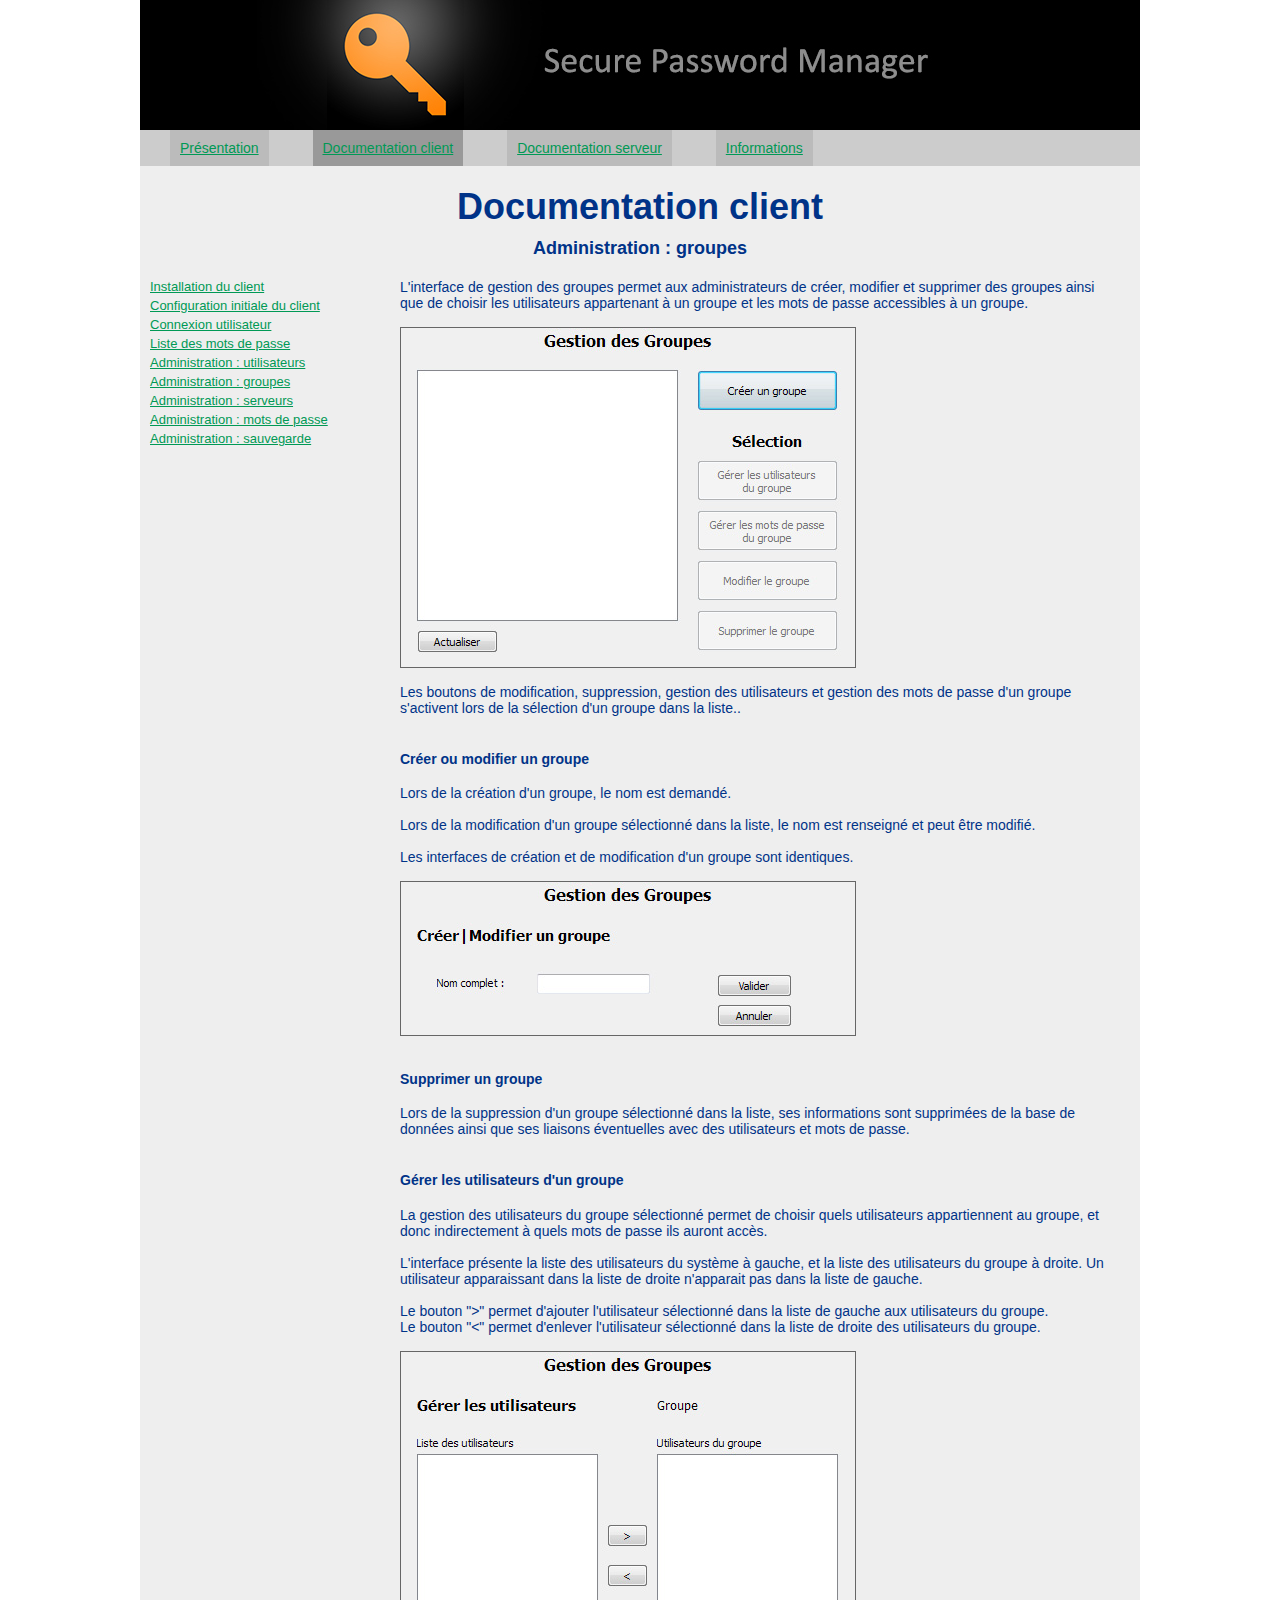
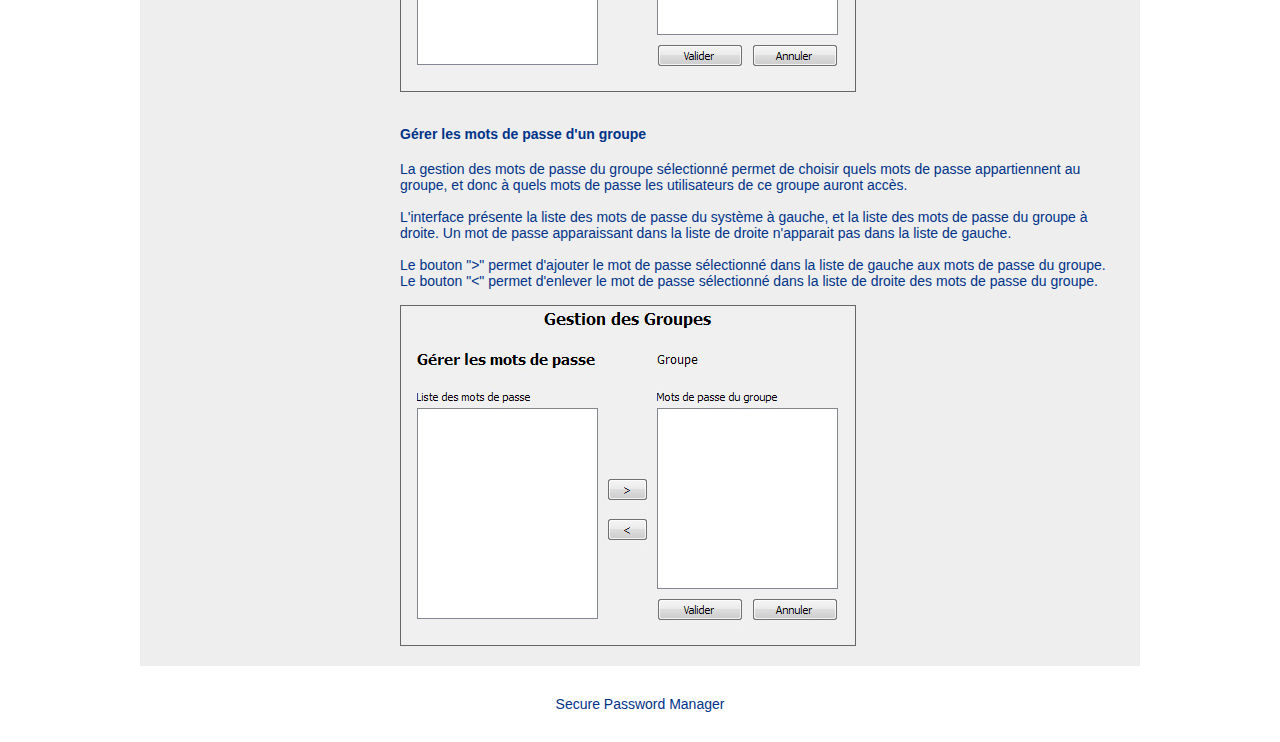
<file: CD PROJET/Documentation/client_admin_groupes.html>
<!DOCTYPE html PUBLIC "-//W3C//DTD XHTML 1.0 Transitional//EN" "http://www.w3.org/TR/xhtml1/DTD/xhtml1-transitional.dtd">
<html>
<head>
	<title>Secure Password Manager</title>
	<meta http-equiv="content-type" content="text/html; charset=utf-8">
	<link rel="stylesheet" type="text/css" href="style.css">
</head>
<body>

<div id="page">
	<div id="bandeau">
	</div>
	<div id="menu">
		<div class="menu_element"><a href="index.html">Présentation</a></div>
		<div class="menu_element menu_element_actif"><a href="client.html">Documentation client</a></div>
		<div class="menu_element"><a href="serveur.html">Documentation serveur</a></div>
		<div class="menu_element"><a href="informations.html">Informations</a></div>
	</div>
	<div id="page_contenu">
		<h2 id="page_titre">Documentation client</h2>
		<h3 id="page_soustitre">Administration : groupes</h3>
		<div id="menu_gauche">
			<div class="menu_element"><a href="client_installation.html" target="_self">Installation du client</a></div>
			<div class="menu_element"><a href="client_configuration.html" target="_self">Configuration initiale du client</a></div>
			<div class="menu_element"><a href="client_connexion.html" target="_self">Connexion utilisateur</a></div>
			<div class="menu_element"><a href="client_motsdepasse.html" target="_self">Liste des mots de passe</a></div>
			<div class="menu_element"><a href="client_admin_utilisateurs.html" target="_self">Administration : utilisateurs</a></div>
			<div class="menu_element"><a href="client_admin_groupes.html" target="_self">Administration : groupes</a></div>
			<div class="menu_element"><a href="client_admin_serveurs.html" target="_self">Administration : serveurs</a></div>
			<div class="menu_element"><a href="client_admin_motsdepasse.html" target="_self">Administration : mots de passe</a></div>
			<div class="menu_element"><a href="client_admin_sauvegarde.html" target="_self">Administration : sauvegarde</a></div>
		</div>
		<div class="contenu" id="contenu_droite">
			L'interface de gestion des groupes permet aux administrateurs de créer, modifier et supprimer des groupes ainsi que de choisir les utilisateurs appartenant à un groupe et les mots de passe accessibles à un groupe.<br /><br />
			<img src="images/client_admin_groupes1.jpg" /><br /><br />
			Les boutons de modification, suppression, gestion des utilisateurs et gestion des mots de passe d'un groupe s'activent lors de la sélection d'un groupe dans la liste..<br /><br />
			<h4>Créer ou modifier un groupe</h4>
			Lors de la création d'un groupe, le nom est demandé.<br /><br />
			Lors de la modification d'un groupe sélectionné dans la liste, le nom est renseigné et peut être modifié.<br /><br />
			Les interfaces de création et de modification d'un groupe sont identiques.<br /><br />
			<img src="images/client_admin_groupes2.jpg" /><br /><br />
			<h4>Supprimer un groupe</h4>
			Lors de la suppression d'un groupe sélectionné dans la liste, ses informations sont supprimées de la base de données ainsi que ses liaisons éventuelles avec des utilisateurs et mots de passe.<br /><br />
			<h4>Gérer les utilisateurs d'un groupe</h4>
			La gestion des utilisateurs du groupe sélectionné permet de choisir quels utilisateurs appartiennent au groupe, et donc indirectement à quels mots de passe ils auront accès.<br /><br />
			L'interface présente la liste des utilisateurs du système à gauche, et la liste des utilisateurs du groupe à droite. Un utilisateur apparaissant dans la liste de droite n'apparait pas dans la liste de gauche.<br /><br />
			Le bouton ">" permet d'ajouter l'utilisateur sélectionné dans la liste de gauche aux utilisateurs du groupe.<br />
			Le bouton "<" permet d'enlever l'utilisateur sélectionné dans la liste de droite des utilisateurs du groupe.<br /><br />
			<img src="images/client_admin_groupes3.jpg" /><br /><br />
			<h4>Gérer les mots de passe d'un groupe</h4>
			La gestion des mots de passe du groupe sélectionné permet de choisir quels mots de passe appartiennent au groupe, et donc à quels mots de passe les utilisateurs de ce groupe auront accès.<br /><br />
			L'interface présente la liste des mots de passe du système à gauche, et la liste des mots de passe du groupe à droite. Un mot de passe apparaissant dans la liste de droite n'apparait pas dans la liste de gauche.<br /><br />
			Le bouton ">" permet d'ajouter le mot de passe sélectionné dans la liste de gauche aux mots de passe du groupe.<br />
			Le bouton "<" permet d'enlever le mot de passe sélectionné dans la liste de droite des mots de passe du groupe.<br /><br />
			<img src="images/client_admin_groupes4.jpg" />
		</div>
		</div>
	</div>
	<div style="margin:30px" align="center">Secure Password Manager</div>
</div>

</body>
</html>
</file>
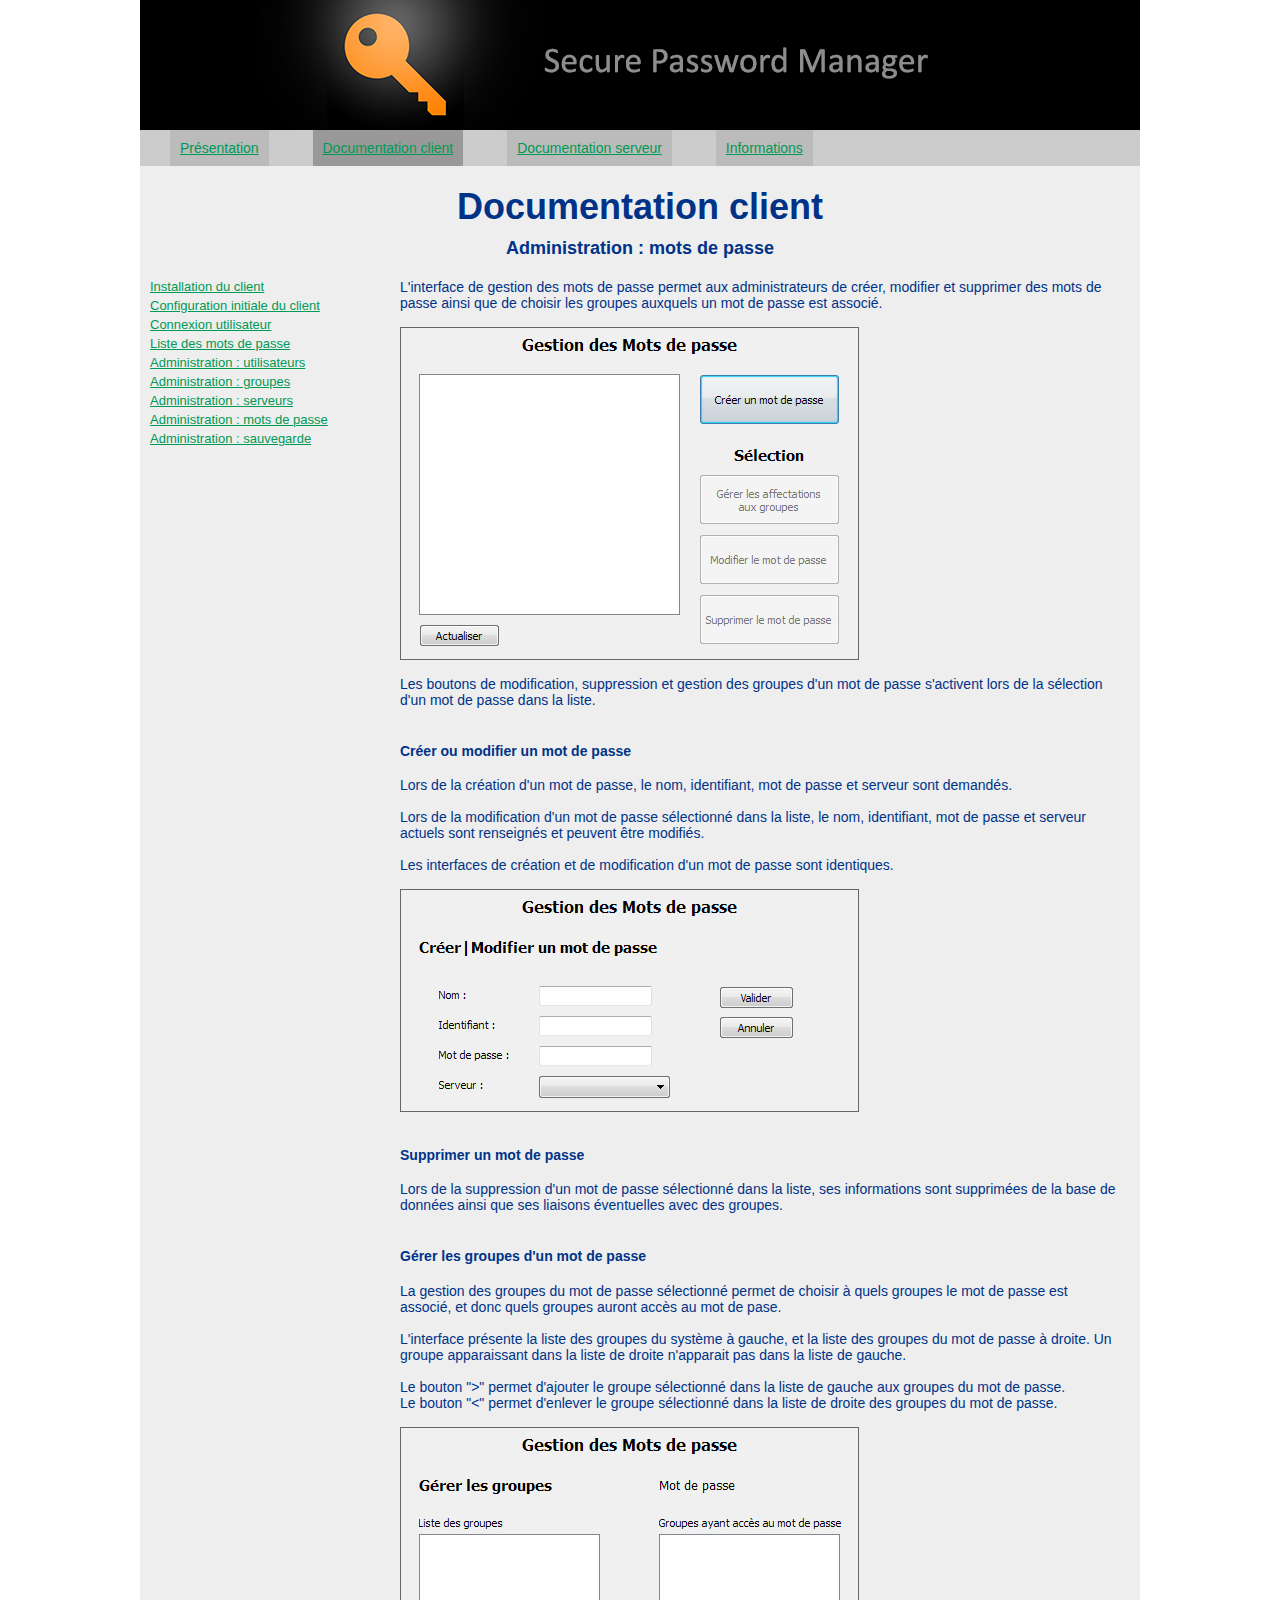
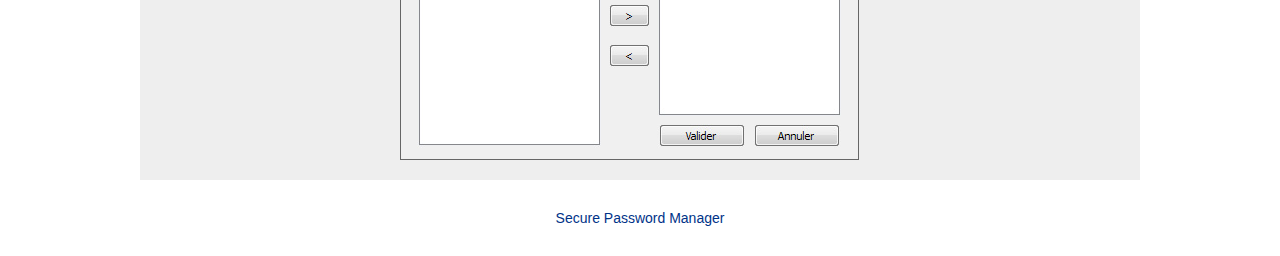
<file: CD PROJET/Documentation/client_admin_motsdepasse.html>
<!DOCTYPE html PUBLIC "-//W3C//DTD XHTML 1.0 Transitional//EN" "http://www.w3.org/TR/xhtml1/DTD/xhtml1-transitional.dtd">
<html>
<head>
	<title>Secure Password Manager</title>
	<meta http-equiv="content-type" content="text/html; charset=utf-8">
	<link rel="stylesheet" type="text/css" href="style.css">
</head>
<body>

<div id="page">
	<div id="bandeau">
	</div>
	<div id="menu">
		<div class="menu_element"><a href="index.html">Présentation</a></div>
		<div class="menu_element menu_element_actif"><a href="client.html">Documentation client</a></div>
		<div class="menu_element"><a href="serveur.html">Documentation serveur</a></div>
		<div class="menu_element"><a href="informations.html">Informations</a></div>
	</div>
	<div id="page_contenu">
		<h2 id="page_titre">Documentation client</h2>
		<h3 id="page_soustitre">Administration : mots de passe</h3>
		<div id="menu_gauche">
			<div class="menu_element"><a href="client_installation.html" target="_self">Installation du client</a></div>
			<div class="menu_element"><a href="client_configuration.html" target="_self">Configuration initiale du client</a></div>
			<div class="menu_element"><a href="client_connexion.html" target="_self">Connexion utilisateur</a></div>
			<div class="menu_element"><a href="client_motsdepasse.html" target="_self">Liste des mots de passe</a></div>
			<div class="menu_element"><a href="client_admin_utilisateurs.html" target="_self">Administration : utilisateurs</a></div>
			<div class="menu_element"><a href="client_admin_groupes.html" target="_self">Administration : groupes</a></div>
			<div class="menu_element"><a href="client_admin_serveurs.html" target="_self">Administration : serveurs</a></div>
			<div class="menu_element"><a href="client_admin_motsdepasse.html" target="_self">Administration : mots de passe</a></div>
			<div class="menu_element"><a href="client_admin_sauvegarde.html" target="_self">Administration : sauvegarde</a></div>
		</div>
		<div class="contenu" id="contenu_droite">
			L'interface de gestion des mots de passe permet aux administrateurs de créer, modifier et supprimer des mots de passe ainsi que de choisir les groupes auxquels un mot de passe est associé.<br /><br />
			<img src="images/client_admin_motsdepasse1.jpg" /><br /><br />
			Les boutons de modification, suppression et gestion des groupes d'un mot de passe s'activent lors de la sélection d'un mot de passe dans la liste.<br /><br />
			<h4>Créer ou modifier un mot de passe</h4>
			Lors de la création d'un mot de passe, le nom, identifiant, mot de passe et serveur sont demandés.<br /><br />
			Lors de la modification d'un mot de passe sélectionné dans la liste, le nom, identifiant, mot de passe et serveur actuels sont renseignés et peuvent être modifiés.<br /><br />
			Les interfaces de création et de modification d'un mot de passe sont identiques.<br /><br />
			<img src="images/client_admin_motsdepasse2.jpg" /><br /><br />
			<h4>Supprimer un mot de passe</h4>
			Lors de la suppression d'un mot de passe sélectionné dans la liste, ses informations sont supprimées de la base de données ainsi que ses liaisons éventuelles avec des groupes.<br /><br />
			<h4>Gérer les groupes d'un mot de passe</h4>
			La gestion des groupes du mot de passe sélectionné permet de choisir à quels groupes le mot de passe est associé, et donc quels groupes auront accès au mot de pase.<br /><br />
			L'interface présente la liste des groupes du système à gauche, et la liste des groupes du mot de passe à droite. Un groupe apparaissant dans la liste de droite n'apparait pas dans la liste de gauche.<br /><br />
			Le bouton ">" permet d'ajouter le groupe sélectionné dans la liste de gauche aux groupes du mot de passe.<br />
			Le bouton "<" permet d'enlever le groupe sélectionné dans la liste de droite des groupes du mot de passe.<br /><br />
			<img src="images/client_admin_motsdepasse3.jpg" />
		</div>
		</div>
	</div>
	<div style="margin:30px" align="center">Secure Password Manager</div>
</div>

</body>
</html>
</file>
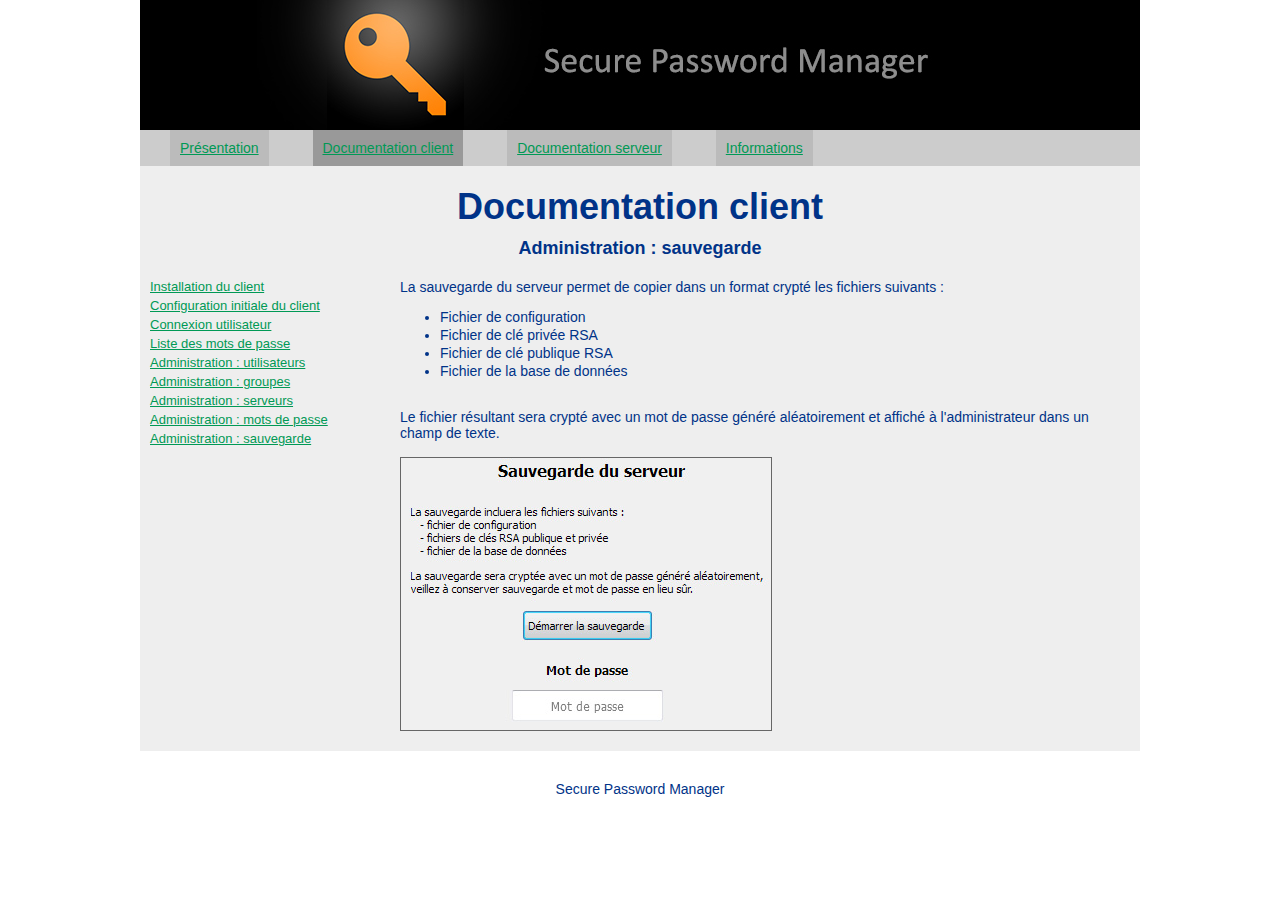
<file: CD PROJET/Documentation/client_admin_sauvegarde.html>
<!DOCTYPE html PUBLIC "-//W3C//DTD XHTML 1.0 Transitional//EN" "http://www.w3.org/TR/xhtml1/DTD/xhtml1-transitional.dtd">
<html>
<head>
	<title>Secure Password Manager</title>
	<meta http-equiv="content-type" content="text/html; charset=utf-8">
	<link rel="stylesheet" type="text/css" href="style.css">
</head>
<body>

<div id="page">
	<div id="bandeau">
	</div>
	<div id="menu">
		<div class="menu_element"><a href="index.html">Présentation</a></div>
		<div class="menu_element menu_element_actif"><a href="client.html">Documentation client</a></div>
		<div class="menu_element"><a href="serveur.html">Documentation serveur</a></div>
		<div class="menu_element"><a href="informations.html">Informations</a></div>
	</div>
	<div id="page_contenu">
		<h2 id="page_titre">Documentation client</h2>
		<h3 id="page_soustitre">Administration : sauvegarde</h3>
		<div id="menu_gauche">
			<div class="menu_element"><a href="client_installation.html" target="_self">Installation du client</a></div>
			<div class="menu_element"><a href="client_configuration.html" target="_self">Configuration initiale du client</a></div>
			<div class="menu_element"><a href="client_connexion.html" target="_self">Connexion utilisateur</a></div>
			<div class="menu_element"><a href="client_motsdepasse.html" target="_self">Liste des mots de passe</a></div>
			<div class="menu_element"><a href="client_admin_utilisateurs.html" target="_self">Administration : utilisateurs</a></div>
			<div class="menu_element"><a href="client_admin_groupes.html" target="_self">Administration : groupes</a></div>
			<div class="menu_element"><a href="client_admin_serveurs.html" target="_self">Administration : serveurs</a></div>
			<div class="menu_element"><a href="client_admin_motsdepasse.html" target="_self">Administration : mots de passe</a></div>
			<div class="menu_element"><a href="client_admin_sauvegarde.html" target="_self">Administration : sauvegarde</a></div>
		</div>
		<div class="contenu" id="contenu_droite">
			La sauvegarde du serveur permet de copier dans un format crypté les fichiers suivants :
			<ul>
				<li>Fichier de configuration</li>
				<li>Fichier de clé privée RSA</li>
				<li>Fichier de clé publique RSA</li>
				<li>Fichier de la base de données</li>
			</ul><br />
			Le fichier résultant sera crypté avec un mot de passe généré aléatoirement et affiché à l'administrateur dans un champ de texte.<br /><br />
			<img src="images/client_admin_sauvegarde.jpg" />
		</div>
		</div>
	</div>
	<div style="margin:30px" align="center">Secure Password Manager</div>
</div>

</body>
</html>
</file>
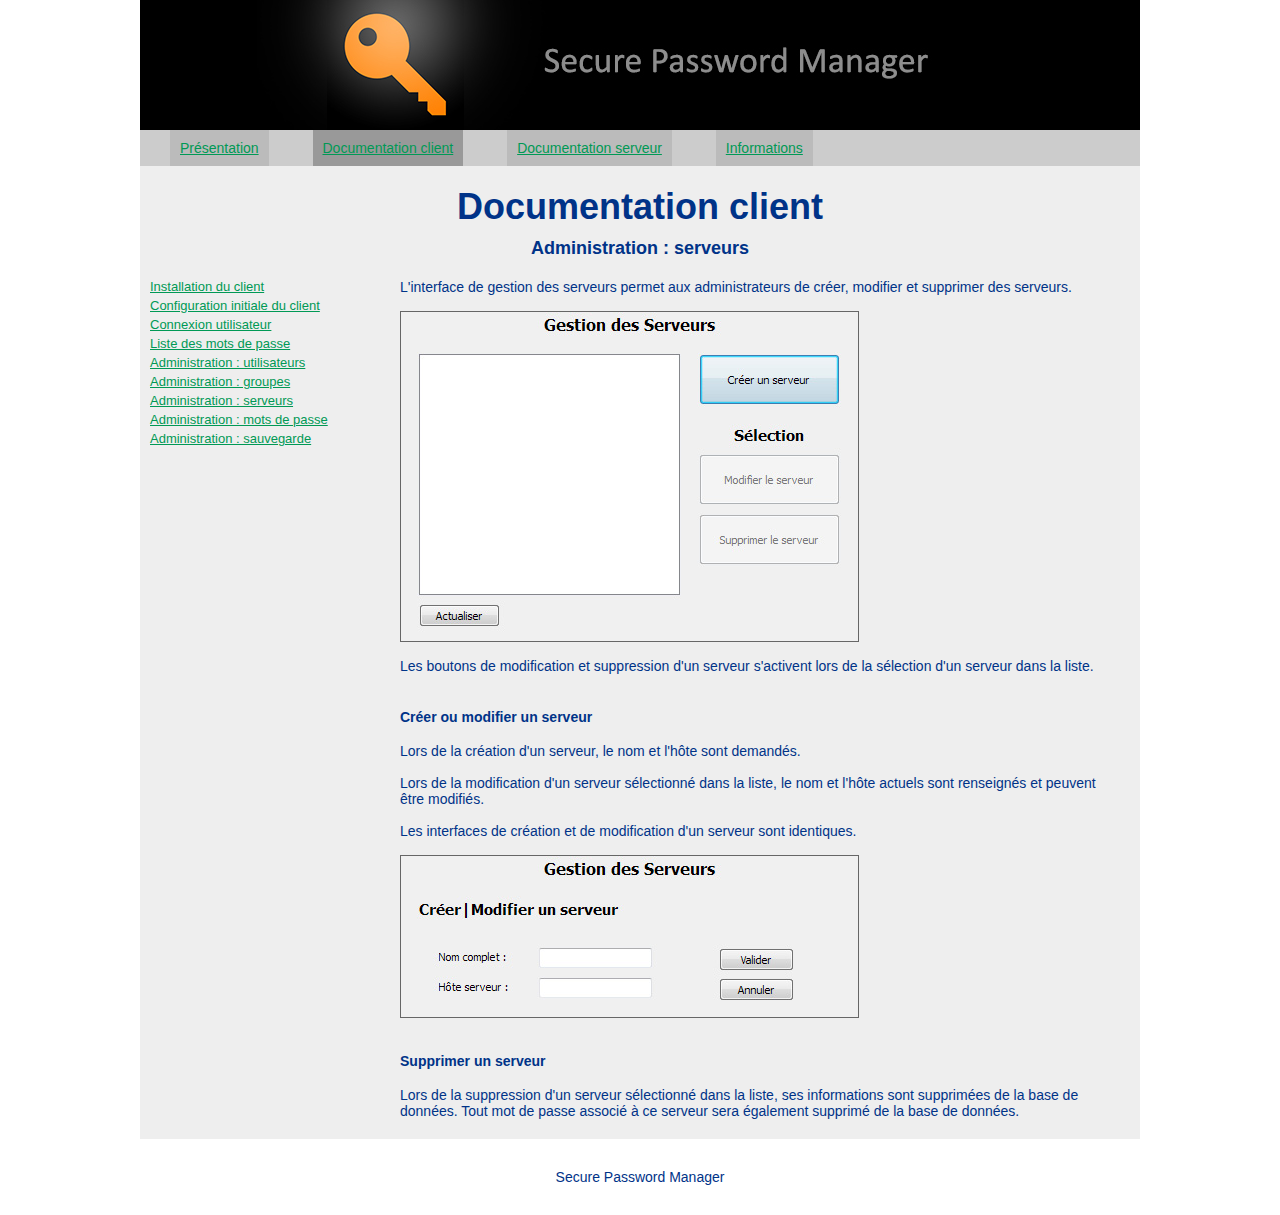
<file: CD PROJET/Documentation/client_admin_serveurs.html>
<!DOCTYPE html PUBLIC "-//W3C//DTD XHTML 1.0 Transitional//EN" "http://www.w3.org/TR/xhtml1/DTD/xhtml1-transitional.dtd">
<html>
<head>
	<title>Secure Password Manager</title>
	<meta http-equiv="content-type" content="text/html; charset=utf-8">
	<link rel="stylesheet" type="text/css" href="style.css">
</head>
<body>

<div id="page">
	<div id="bandeau">
	</div>
	<div id="menu">
		<div class="menu_element"><a href="index.html">Présentation</a></div>
		<div class="menu_element menu_element_actif"><a href="client.html">Documentation client</a></div>
		<div class="menu_element"><a href="serveur.html">Documentation serveur</a></div>
		<div class="menu_element"><a href="informations.html">Informations</a></div>
	</div>
	<div id="page_contenu">
		<h2 id="page_titre">Documentation client</h2>
		<h3 id="page_soustitre">Administration : serveurs</h3>
		<div id="menu_gauche">
			<div class="menu_element"><a href="client_installation.html" target="_self">Installation du client</a></div>
			<div class="menu_element"><a href="client_configuration.html" target="_self">Configuration initiale du client</a></div>
			<div class="menu_element"><a href="client_connexion.html" target="_self">Connexion utilisateur</a></div>
			<div class="menu_element"><a href="client_motsdepasse.html" target="_self">Liste des mots de passe</a></div>
			<div class="menu_element"><a href="client_admin_utilisateurs.html" target="_self">Administration : utilisateurs</a></div>
			<div class="menu_element"><a href="client_admin_groupes.html" target="_self">Administration : groupes</a></div>
			<div class="menu_element"><a href="client_admin_serveurs.html" target="_self">Administration : serveurs</a></div>
			<div class="menu_element"><a href="client_admin_motsdepasse.html" target="_self">Administration : mots de passe</a></div>
			<div class="menu_element"><a href="client_admin_sauvegarde.html" target="_self">Administration : sauvegarde</a></div>
		</div>
		<div class="contenu" id="contenu_droite">
			L'interface de gestion des serveurs permet aux administrateurs de créer, modifier et supprimer des serveurs.<br /><br />
			<img src="images/client_admin_serveurs1.jpg" /><br /><br />
			Les boutons de modification et suppression d'un serveur s'activent lors de la sélection d'un serveur dans la liste.<br /><br />
			<h4>Créer ou modifier un serveur</h4>
			Lors de la création d'un serveur, le nom et l'hôte sont demandés.<br /><br />
			Lors de la modification d'un serveur sélectionné dans la liste, le nom et l'hôte actuels sont renseignés et peuvent être modifiés.<br /><br />
			Les interfaces de création et de modification d'un serveur sont identiques.<br /><br />
			<img src="images/client_admin_serveurs2.jpg" /><br /><br />
			<h4>Supprimer un serveur</h4>
			Lors de la suppression d'un serveur sélectionné dans la liste, ses informations sont supprimées de la base de données. Tout mot de passe associé à ce serveur sera également supprimé de la base de données.
		</div>
		</div>
	</div>
	<div style="margin:30px" align="center">Secure Password Manager</div>
</div>

</body>
</html>
</file>
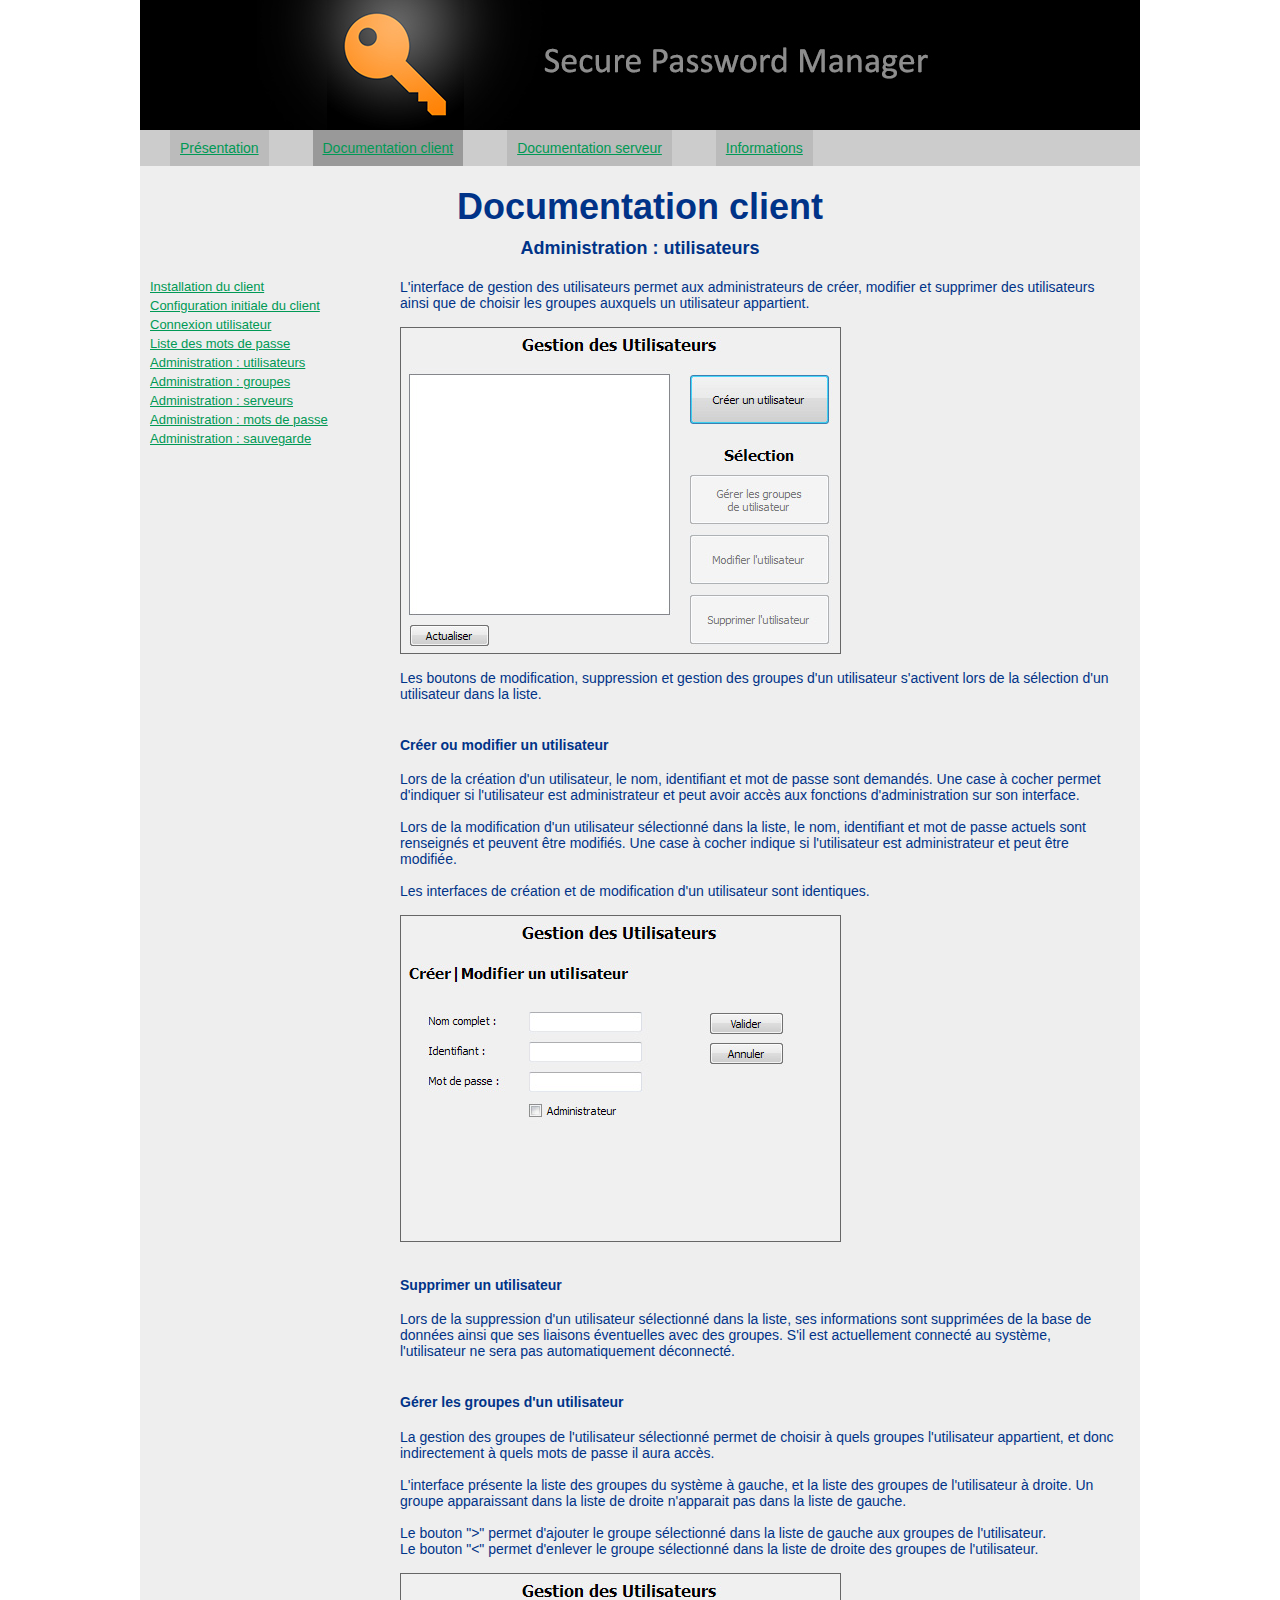
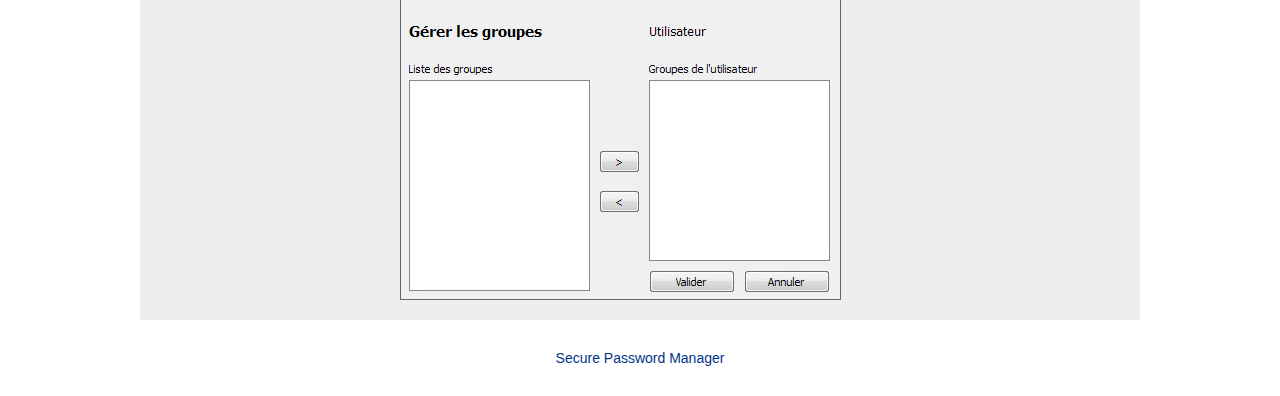
<file: CD PROJET/Documentation/client_admin_utilisateurs.html>
<!DOCTYPE html PUBLIC "-//W3C//DTD XHTML 1.0 Transitional//EN" "http://www.w3.org/TR/xhtml1/DTD/xhtml1-transitional.dtd">
<html>
<head>
	<title>Secure Password Manager</title>
	<meta http-equiv="content-type" content="text/html; charset=utf-8">
	<link rel="stylesheet" type="text/css" href="style.css">
</head>
<body>

<div id="page">
	<div id="bandeau">
	</div>
	<div id="menu">
		<div class="menu_element"><a href="index.html">Présentation</a></div>
		<div class="menu_element menu_element_actif"><a href="client.html">Documentation client</a></div>
		<div class="menu_element"><a href="serveur.html">Documentation serveur</a></div>
		<div class="menu_element"><a href="informations.html">Informations</a></div>
	</div>
	<div id="page_contenu">
		<h2 id="page_titre">Documentation client</h2>
		<h3 id="page_soustitre">Administration : utilisateurs</h3>
		<div id="menu_gauche">
			<div class="menu_element"><a href="client_installation.html" target="_self">Installation du client</a></div>
			<div class="menu_element"><a href="client_configuration.html" target="_self">Configuration initiale du client</a></div>
			<div class="menu_element"><a href="client_connexion.html" target="_self">Connexion utilisateur</a></div>
			<div class="menu_element"><a href="client_motsdepasse.html" target="_self">Liste des mots de passe</a></div>
			<div class="menu_element"><a href="client_admin_utilisateurs.html" target="_self">Administration : utilisateurs</a></div>
			<div class="menu_element"><a href="client_admin_groupes.html" target="_self">Administration : groupes</a></div>
			<div class="menu_element"><a href="client_admin_serveurs.html" target="_self">Administration : serveurs</a></div>
			<div class="menu_element"><a href="client_admin_motsdepasse.html" target="_self">Administration : mots de passe</a></div>
			<div class="menu_element"><a href="client_admin_sauvegarde.html" target="_self">Administration : sauvegarde</a></div>
		</div>
		<div class="contenu" id="contenu_droite">
			L'interface de gestion des utilisateurs permet aux administrateurs de créer, modifier et supprimer des utilisateurs ainsi que de choisir les groupes auxquels un utilisateur appartient.<br /><br />
			<img src="images/client_admin_utilisateurs1.jpg" /><br /><br />
			Les boutons de modification, suppression et gestion des groupes d'un utilisateur s'activent lors de la sélection d'un utilisateur dans la liste.<br /><br />
			<h4>Créer ou modifier un utilisateur</h4>
			Lors de la création d'un utilisateur, le nom, identifiant et mot de passe sont demandés. Une case à cocher permet d'indiquer si l'utilisateur est administrateur et peut avoir accès aux fonctions d'administration sur son interface.<br /><br />
			Lors de la modification d'un utilisateur sélectionné dans la liste, le nom, identifiant et mot de passe actuels sont renseignés et peuvent être modifiés. Une case à cocher indique si l'utilisateur est administrateur et peut être modifiée.<br /><br />
			Les interfaces de création et de modification d'un utilisateur sont identiques.<br /><br />
			<img src="images/client_admin_utilisateurs2.jpg" /><br /><br />
			<h4>Supprimer un utilisateur</h4>
			Lors de la suppression d'un utilisateur sélectionné dans la liste, ses informations sont supprimées de la base de données ainsi que ses liaisons éventuelles avec des groupes. S'il est actuellement connecté au système, l'utilisateur ne sera pas automatiquement déconnecté.<br /><br />
			<h4>Gérer les groupes d'un utilisateur</h4>
			La gestion des groupes de l'utilisateur sélectionné permet de choisir à quels groupes l'utilisateur appartient, et donc indirectement à quels mots de passe il aura accès.<br /><br />
			L'interface présente la liste des groupes du système à gauche, et la liste des groupes de l'utilisateur à droite. Un groupe apparaissant dans la liste de droite n'apparait pas dans la liste de gauche.<br /><br />
			Le bouton ">" permet d'ajouter le groupe sélectionné dans la liste de gauche aux groupes de l'utilisateur.<br />
			Le bouton "<" permet d'enlever le groupe sélectionné dans la liste de droite des groupes de l'utilisateur.<br /><br />
			<img src="images/client_admin_utilisateurs3.jpg" />
		</div>
		</div>
	</div>
	<div style="margin:30px" align="center">Secure Password Manager</div>
</div>

</body>
</html>
</file>
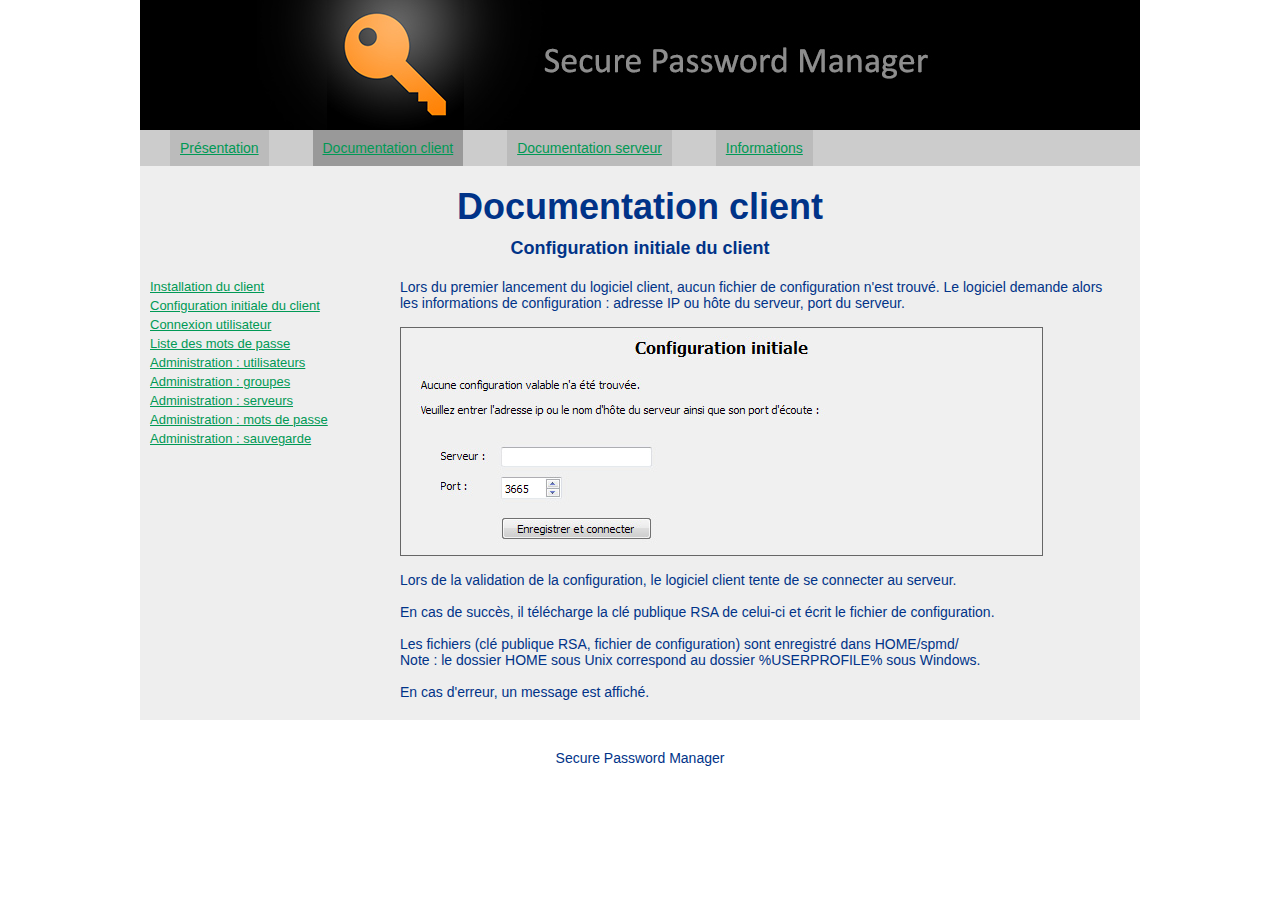
<file: CD PROJET/Documentation/client_configuration.html>
<!DOCTYPE html PUBLIC "-//W3C//DTD XHTML 1.0 Transitional//EN" "http://www.w3.org/TR/xhtml1/DTD/xhtml1-transitional.dtd">
<html>
<head>
	<title>Secure Password Manager</title>
	<meta http-equiv="content-type" content="text/html; charset=utf-8">
	<link rel="stylesheet" type="text/css" href="style.css">
</head>
<body>

<div id="page">
	<div id="bandeau">
	</div>
	<div id="menu">
		<div class="menu_element"><a href="index.html">Présentation</a></div>
		<div class="menu_element menu_element_actif"><a href="client.html">Documentation client</a></div>
		<div class="menu_element"><a href="serveur.html">Documentation serveur</a></div>
		<div class="menu_element"><a href="informations.html">Informations</a></div>
	</div>
	<div id="page_contenu">
		<h2 id="page_titre">Documentation client</h2>
		<h3 id="page_soustitre">Configuration initiale du client</h3>
		<div id="menu_gauche">
			<div class="menu_element"><a href="client_installation.html" target="_self">Installation du client</a></div>
			<div class="menu_element"><a href="client_configuration.html" target="_self">Configuration initiale du client</a></div>
			<div class="menu_element"><a href="client_connexion.html" target="_self">Connexion utilisateur</a></div>
			<div class="menu_element"><a href="client_motsdepasse.html" target="_self">Liste des mots de passe</a></div>
			<div class="menu_element"><a href="client_admin_utilisateurs.html" target="_self">Administration : utilisateurs</a></div>
			<div class="menu_element"><a href="client_admin_groupes.html" target="_self">Administration : groupes</a></div>
			<div class="menu_element"><a href="client_admin_serveurs.html" target="_self">Administration : serveurs</a></div>
			<div class="menu_element"><a href="client_admin_motsdepasse.html" target="_self">Administration : mots de passe</a></div>
			<div class="menu_element"><a href="client_admin_sauvegarde.html" target="_self">Administration : sauvegarde</a></div>
		</div>
		<div class="contenu" id="contenu_droite">
			Lors du premier lancement du logiciel client, aucun fichier de configuration n'est trouvé. Le logiciel demande alors les informations de configuration : adresse IP ou hôte du serveur, port du serveur.<br /><br />
			<img src="images/client_configuration.jpg" /><br /><br />
			Lors de la validation de la configuration, le logiciel client tente de se connecter au serveur.<br /><br />
			En cas de succès, il télécharge la clé publique RSA de celui-ci et écrit le fichier de configuration.<br /><br />
			Les fichiers (clé publique RSA, fichier de configuration) sont enregistré dans HOME/spmd/<br />
			Note : le dossier HOME sous Unix correspond au dossier %USERPROFILE% sous Windows.<br /><br />
			En cas d'erreur, un message est affiché.
		</div>
		</div>
	</div>
	<div style="margin:30px" align="center">Secure Password Manager</div>
</div>

</body>
</html>
</file>
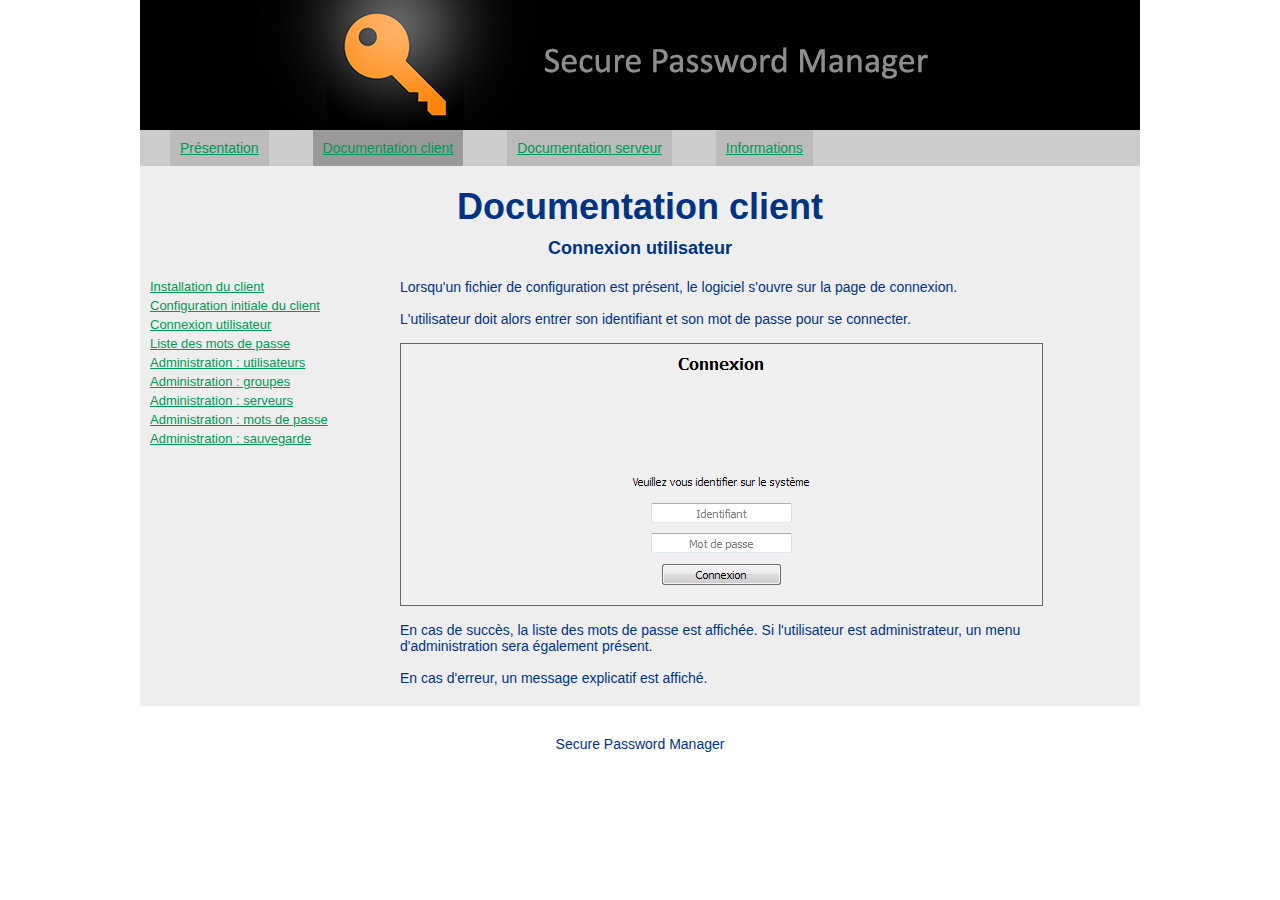
<file: CD PROJET/Documentation/client_connexion.html>
<!DOCTYPE html PUBLIC "-//W3C//DTD XHTML 1.0 Transitional//EN" "http://www.w3.org/TR/xhtml1/DTD/xhtml1-transitional.dtd">
<html>
<head>
	<title>Secure Password Manager</title>
	<meta http-equiv="content-type" content="text/html; charset=utf-8">
	<link rel="stylesheet" type="text/css" href="style.css">
</head>
<body>

<div id="page">
	<div id="bandeau">
	</div>
	<div id="menu">
		<div class="menu_element"><a href="index.html">Présentation</a></div>
		<div class="menu_element menu_element_actif"><a href="client.html">Documentation client</a></div>
		<div class="menu_element"><a href="serveur.html">Documentation serveur</a></div>
		<div class="menu_element"><a href="informations.html">Informations</a></div>
	</div>
	<div id="page_contenu">
		<h2 id="page_titre">Documentation client</h2>
		<h3 id="page_soustitre">Connexion utilisateur</h3>
		<div id="menu_gauche">
			<div class="menu_element"><a href="client_installation.html" target="_self">Installation du client</a></div>
			<div class="menu_element"><a href="client_configuration.html" target="_self">Configuration initiale du client</a></div>
			<div class="menu_element"><a href="client_connexion.html" target="_self">Connexion utilisateur</a></div>
			<div class="menu_element"><a href="client_motsdepasse.html" target="_self">Liste des mots de passe</a></div>
			<div class="menu_element"><a href="client_admin_utilisateurs.html" target="_self">Administration : utilisateurs</a></div>
			<div class="menu_element"><a href="client_admin_groupes.html" target="_self">Administration : groupes</a></div>
			<div class="menu_element"><a href="client_admin_serveurs.html" target="_self">Administration : serveurs</a></div>
			<div class="menu_element"><a href="client_admin_motsdepasse.html" target="_self">Administration : mots de passe</a></div>
			<div class="menu_element"><a href="client_admin_sauvegarde.html" target="_self">Administration : sauvegarde</a></div>
		</div>
		<div class="contenu" id="contenu_droite">
			Lorsqu'un fichier de configuration est présent, le logiciel s'ouvre sur la page de connexion.<br /><br />
			L'utilisateur doit alors entrer son identifiant et son mot de passe pour se connecter.<br /><br />
			<img src="images/client_connexion.jpg" /><br /><br />
			En cas de succès, la liste des mots de passe est affichée. Si l'utilisateur est administrateur, un menu d'administration sera également présent.<br /><br />
			En cas d'erreur, un message explicatif est affiché.
		</div>
		</div>
	</div>
	<div style="margin:30px" align="center">Secure Password Manager</div>
</div>

</body>
</html>
</file>
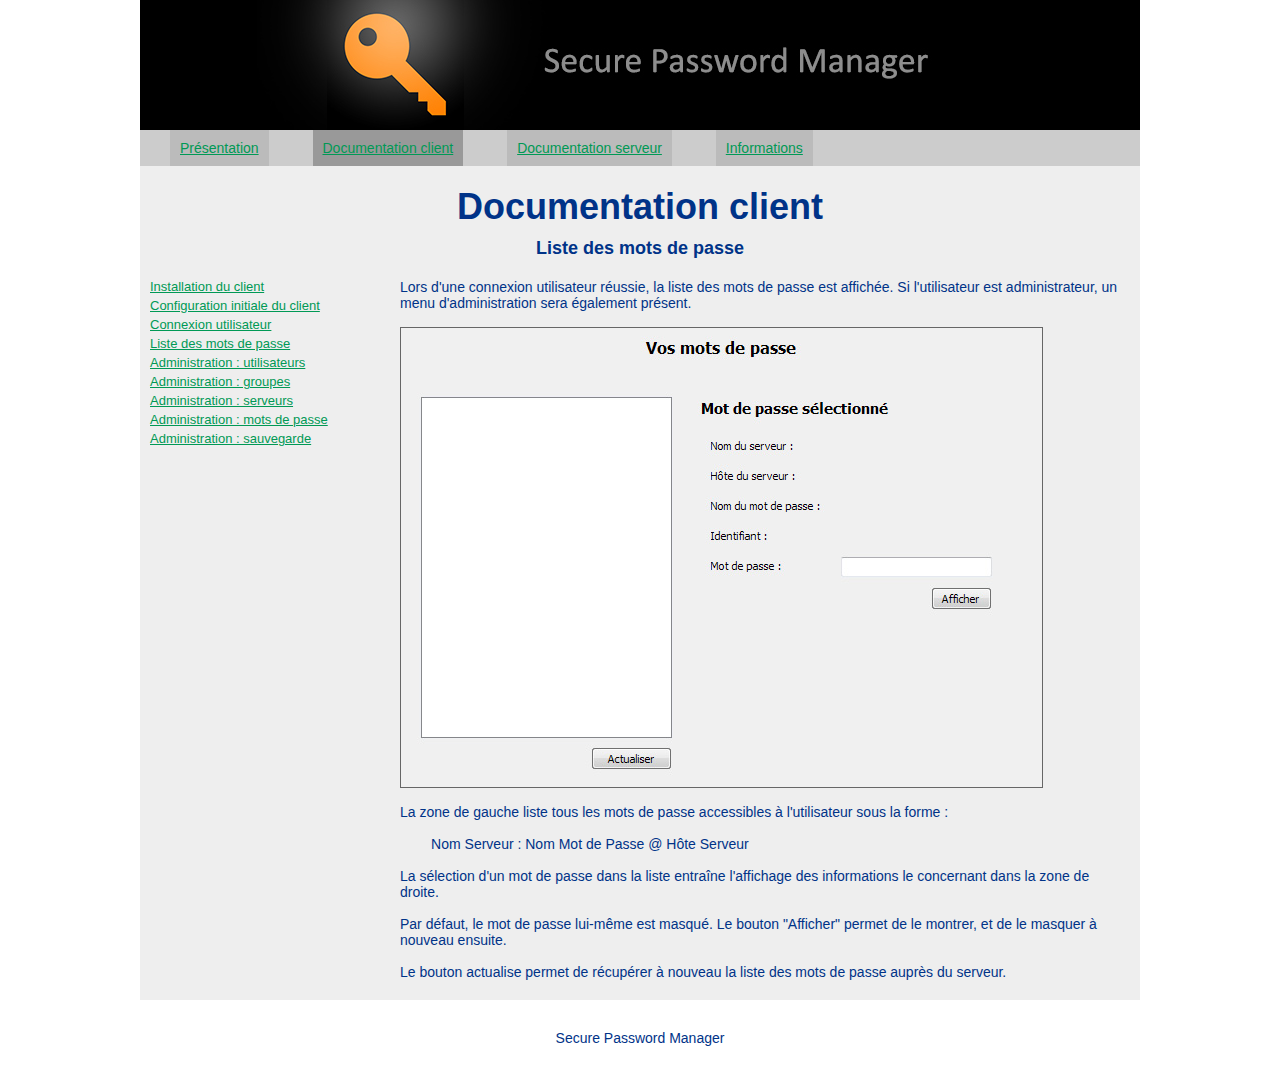
<file: CD PROJET/Documentation/client_motsdepasse.html>
<!DOCTYPE html PUBLIC "-//W3C//DTD XHTML 1.0 Transitional//EN" "http://www.w3.org/TR/xhtml1/DTD/xhtml1-transitional.dtd">
<html>
<head>
	<title>Secure Password Manager</title>
	<meta http-equiv="content-type" content="text/html; charset=utf-8">
	<link rel="stylesheet" type="text/css" href="style.css">
</head>
<body>

<div id="page">
	<div id="bandeau">
	</div>
	<div id="menu">
		<div class="menu_element"><a href="index.html">Présentation</a></div>
		<div class="menu_element menu_element_actif"><a href="client.html">Documentation client</a></div>
		<div class="menu_element"><a href="serveur.html">Documentation serveur</a></div>
		<div class="menu_element"><a href="informations.html">Informations</a></div>
	</div>
	<div id="page_contenu">
		<h2 id="page_titre">Documentation client</h2>
		<h3 id="page_soustitre">Liste des mots de passe</h3>
		<div id="menu_gauche">
			<div class="menu_element"><a href="client_installation.html" target="_self">Installation du client</a></div>
			<div class="menu_element"><a href="client_configuration.html" target="_self">Configuration initiale du client</a></div>
			<div class="menu_element"><a href="client_connexion.html" target="_self">Connexion utilisateur</a></div>
			<div class="menu_element"><a href="client_motsdepasse.html" target="_self">Liste des mots de passe</a></div>
			<div class="menu_element"><a href="client_admin_utilisateurs.html" target="_self">Administration : utilisateurs</a></div>
			<div class="menu_element"><a href="client_admin_groupes.html" target="_self">Administration : groupes</a></div>
			<div class="menu_element"><a href="client_admin_serveurs.html" target="_self">Administration : serveurs</a></div>
			<div class="menu_element"><a href="client_admin_motsdepasse.html" target="_self">Administration : mots de passe</a></div>
			<div class="menu_element"><a href="client_admin_sauvegarde.html" target="_self">Administration : sauvegarde</a></div>
		</div>
		<div class="contenu" id="contenu_droite">
			Lors d'une connexion utilisateur réussie, la liste des mots de passe est affichée. Si l'utilisateur est administrateur, un menu d'administration sera également présent.<br /><br />
			<img src="images/client_motsdepasse.jpg" /><br /><br />
			La zone de gauche liste tous les mots de passe accessibles à l'utilisateur sous la forme :<br /><br />
			&nbsp;&nbsp;&nbsp;&nbsp;&nbsp;&nbsp;&nbsp;&nbsp;Nom Serveur : Nom Mot de Passe @ Hôte Serveur<br /><br />
			La sélection d'un mot de passe dans la liste entraîne l'affichage des informations le concernant dans la zone de droite.<br /><br />
			Par défaut, le mot de passe lui-même est masqué. Le bouton "Afficher" permet de le montrer, et de le masquer à nouveau ensuite.<br /><br />
			Le bouton actualise permet de récupérer à nouveau la liste des mots de passe auprès du serveur.
		</div>
		</div>
	</div>
	<div style="margin:30px" align="center">Secure Password Manager</div>
</div>

</body>
</html>
</file>
<file: CD PROJET/Documentation/style.css>
body
{
	font-family: Arial, Verdana;
	font-size: 14px;
	color: #003388;
	margin: 0px;
}

img
{
	border: 0px;
}

a
{
	color: #009955;
}

a:visited
{
	color: #007744;
}

a:hover
{
	color: #00CC77;
}

li {
	margin-bottom: 2px;
}

#page
{
	width: 1000px;
	margin: auto;
}

#bandeau
{
	width: 1000px;
	height: 130px;
	background-image: url('images/logo.jpg');
}

#menu
{
	background-color: #CCCCCC;
	padding: 10px;
}

#menu .menu_element
{
	display: inline;
	padding: 10px;
	margin-left: 20px;
	margin-right: 20px;
	background-color: #BBBBBB;
}

#menu .menu_element_actif
{
	background-color: #999999 !important;
}

#menu_gauche {
	margin-top: 20px;
	float: left;
	width: 220px;
}

#menu_gauche .menu_element {
	margin-bottom: 4px;
	font-size: small;
}

#page_contenu
{
	background-color: #EEEEEE;
	padding: 10px;
}

#page_titre
{
	text-align: center;
	font-size: 36px;
	margin: 0px;
	margin-top: 10px;
	
}

#page_soustitre
{
	text-align: center;
	font-size: 18px;
	margin: 0px;
	margin-top: 10px;
	
}

.contenu
{
	margin: 10px;
	margin-top: 20px;
}

#contenu
{

}

#contenu_droite
{
	margin-left: 250px;
}

#contenu_droite img {
	border: solid 1px #666666;
}
</file>
